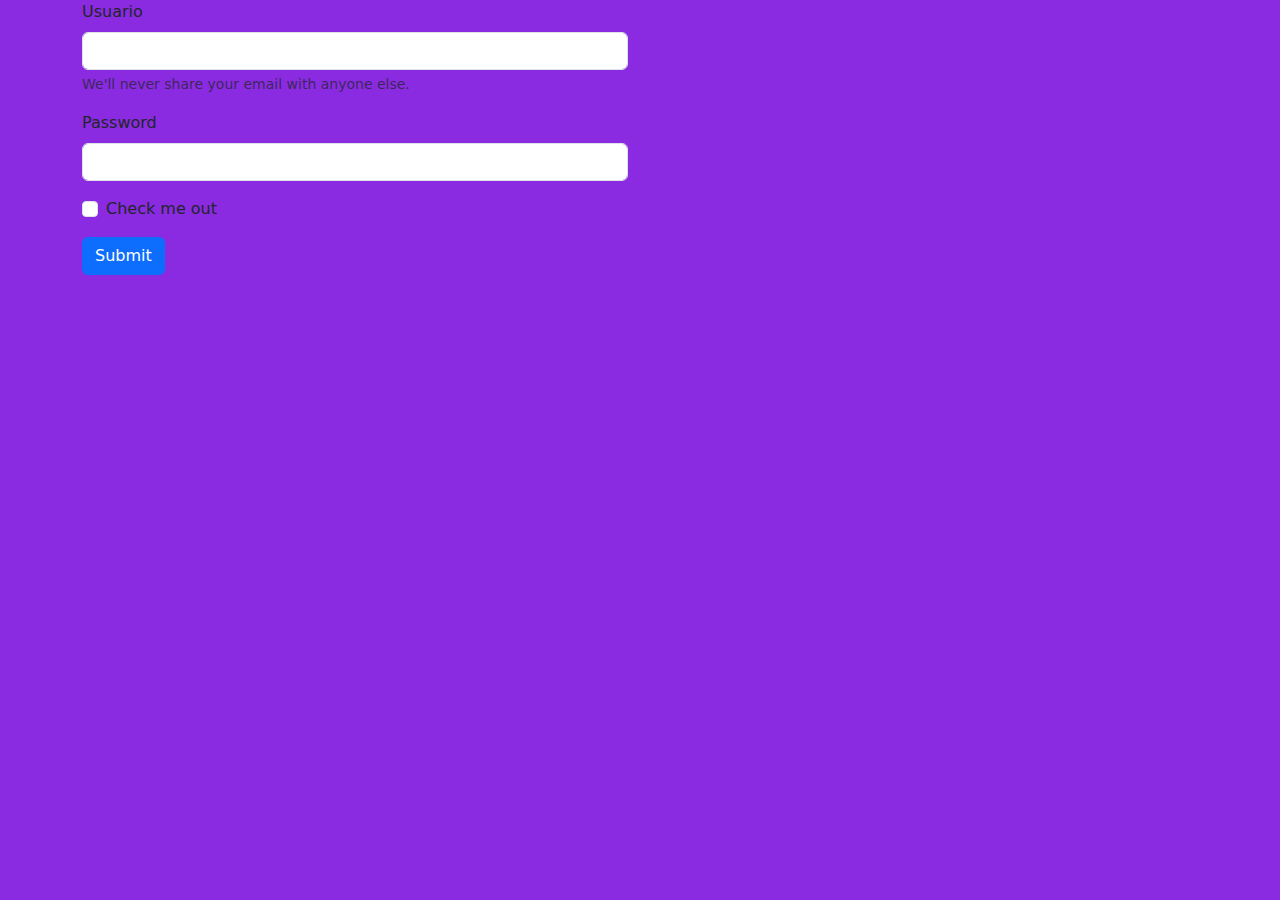
<file: index.html>
<!DOCTYPE html>
<html lang="en">
<head>
  <meta charset="UTF-8">
  <meta name="viewport" content="width=device-width, initial-scale=1.0">
  <title>Cajero Automatico</title>
  <link href="https://cdn.jsdelivr.net/npm/bootstrap@5.3.3/dist/css/bootstrap.min.css" rel="stylesheet" integrity="sha384-QWTKZyjpPEjISv5WaRU9OFeRpok6YctnYmDr5pNlyT2bRjXh0JMhjY6hW+ALEwIH" crossorigin="anonymous">
  <link rel="stylesheet" href="index.css">
</head>
<body class="bg-primary">
  <div class="container ">
    <div class="row">
      <div class="col-6">
        <form id="form">
          <div class="mb-3">
            <label for="exampleInputEmail1" class="form-label">Usuario</label>
            <input type="text" class="form-control" id="usuario" aria-describedby="emailHelp">
            <div id="emailHelp" class="form-text">We'll never share your email with anyone else.</div>
          </div>
          <div class="mb-3">
            <label for="exampleInputPassword1" class="form-label">Password</label>
            <input type="password" class="form-control" id="password">
          </div>
          <div class="mb-3 form-check">
            <input type="checkbox" class="form-check-input" id="exampleCheck1">
            <label class="form-check-label" for="exampleCheck1">Check me out</label>
          </div>
          <button type="submit" class="btn btn-primary">Submit</button>
        </form>
      </div>
    </div>
  </div>
  <script src="https://cdn.jsdelivr.net/npm/bootstrap@5.3.3/dist/js/bootstrap.bundle.min.js" integrity="sha384-YvpcrYf0tY3lHB60NNkmXc5s9fDVZLESaAA55NDzOxhy9GkcIdslK1eN7N6jIeHz" crossorigin="anonymous"></script>
  <script src="./index.js"> </script>
</body>
</html>
</file>
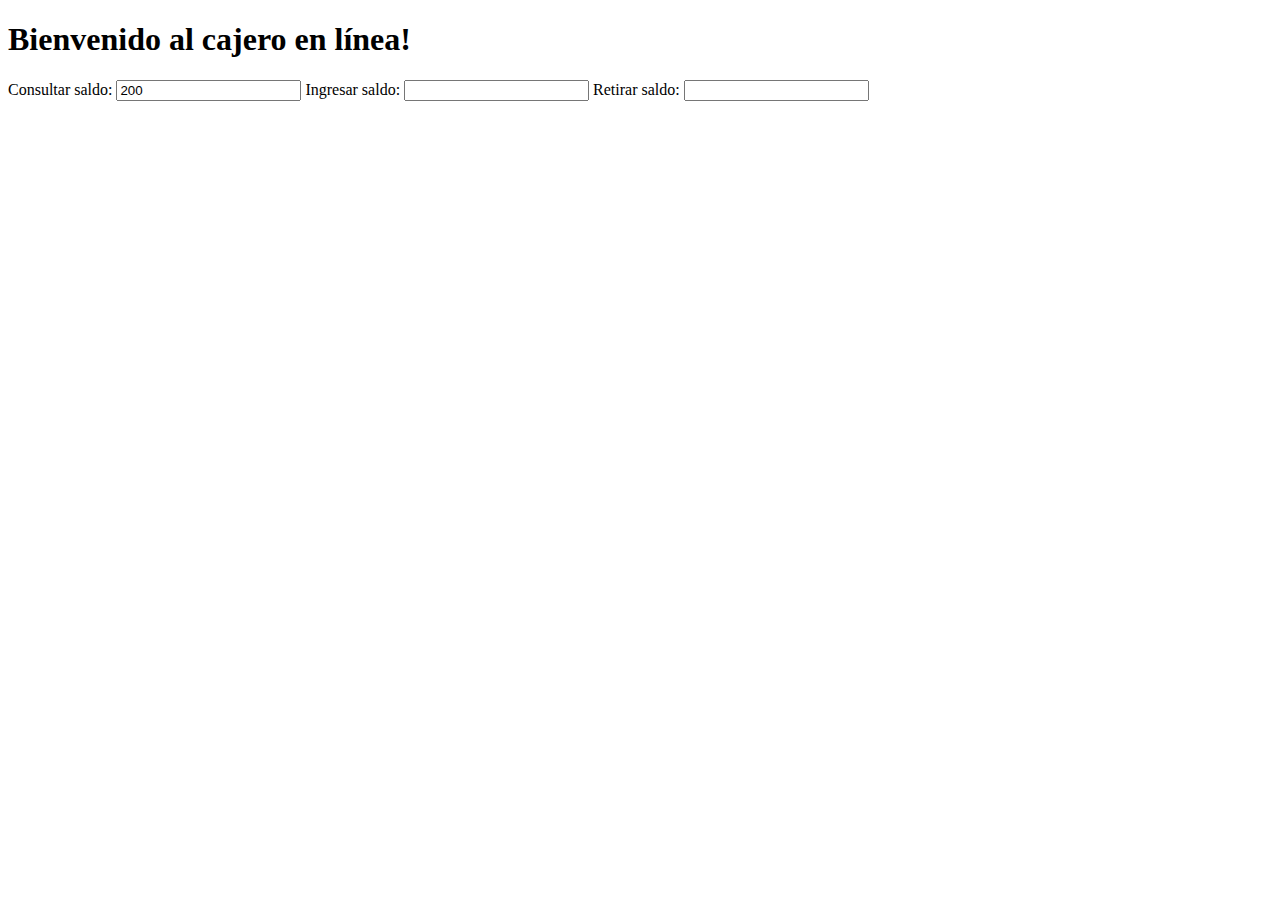
<file: principal.html>
<!DOCTYPE html>
<html lang="en">
<head>
    <meta charset="UTF-8">
    <meta http-equiv="X-UA-Compatible" content="IE=edge">
    <meta name="viewport" content="width=device-width, initial-scale=1.0">
    <title>Document</title>
</head>
<body>
    <h1>Bienvenido al cajero en línea!</h1>
    <label for="">Consultar saldo: </label>
    <input type="text" name="Cantidad-Mali" id="cant1" value="200">
    <label for="">Ingresar saldo: </label>
    <input type="text" name="monto" id="">
    <label for="">Retirar saldo: </label>
    <input type="text" name="" id="">
    <br>


</form>
    <script src="./principal.js"> </script>
    
</body>
</html>
</file>
<file: index.css>
.progress-bar {
    background-color: rgb(226, 177, 43);
  }
.bg-primary {
    background-color: blueviolet !important;
}
</file>
